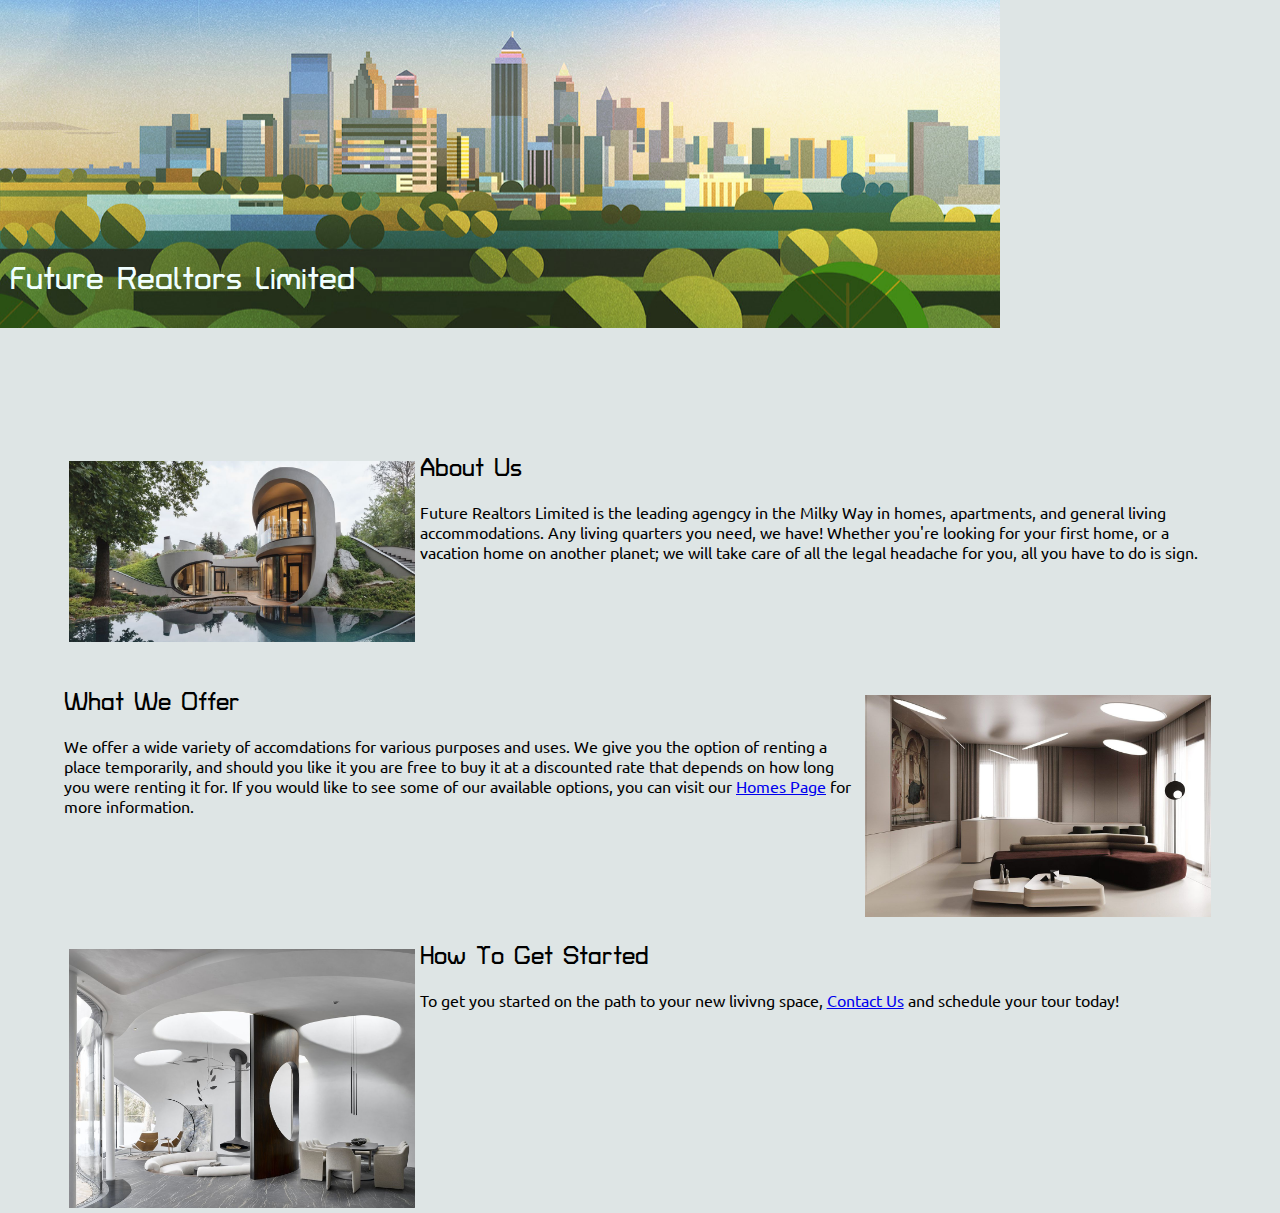
<file: index.html>
<!DOCTYPE html>

<html>
    <head>
        <meta charset="utf-8">
        <title> Future Realtors Limited </title>
        <link rel="stylesheet" href="stylesheet.css">
        <link rel="icon" href="images/favicon.ico">
        <link href="https://fonts.googleapis.com/css2?family=Turret+Road:wght@500&family=Ubuntu&display=swap" rel="stylesheet">
    </head>

    <body>
        <div class="top-container">
            <h1> Future Realtors Limited </h1>
        </div>

        <section>
        <div class="container-fluid"></div>
        <div class="row">
            <div class="col-lg-6">
                <img class="img1" src="images/home outside.jpg" alt="The outside of a futuristic home">
            </div>

            <div class="col-lg-6">
                <h2>About Us</h2>
                <p> Future Realtors Limited is the leading agengcy in the Milky Way in homes, apartments, and general living accommodations. Any living quarters you need, we have! Whether you're looking for your first home, or a vacation home on another planet; we will take care of all the legal headache for you, all you have to do is sign.
                </p>
            </div>
        </div> 
        </section>
        
        <section>
            <div class="container-fluid"></div>
            <div class="row">
            <div class="col-lg-6">
                <img class="img2" src="images/home pic 2.jpg" alt="The outside of a futuristic home">
            </div>
                
            <div class="col-lg-6">
                <h2>What We Offer</h2>
                <p> We offer a wide variety of accomdations for various purposes and uses. We give you the option of renting a place temporarily, and should you like it you are free to buy it at a discounted rate that depends on how long you were renting it for. If you would like to see some of our available options, you can visit our <a href="homes.html">Homes Page</a> for more information.</p>
            </div>
            </div>
        </section> 

        <section>
            <div class="container-fluid"></div>
            <div class="row">
                <div class="col-lg-6">
                    <img class="img3" src="images/home pic 3.jpg" alt="The outside of a futuristic home">
                </div>
    
                <div class="col-lg-6">
                    <h2>How To Get Started</h2>
            <p> To get you started on the path to your new livivng space, <a href="contact.html">Contact Us</a> and schedule your tour today! </p>
                </div>
            </div> 

        </section>
    </body>
</html>
</file>
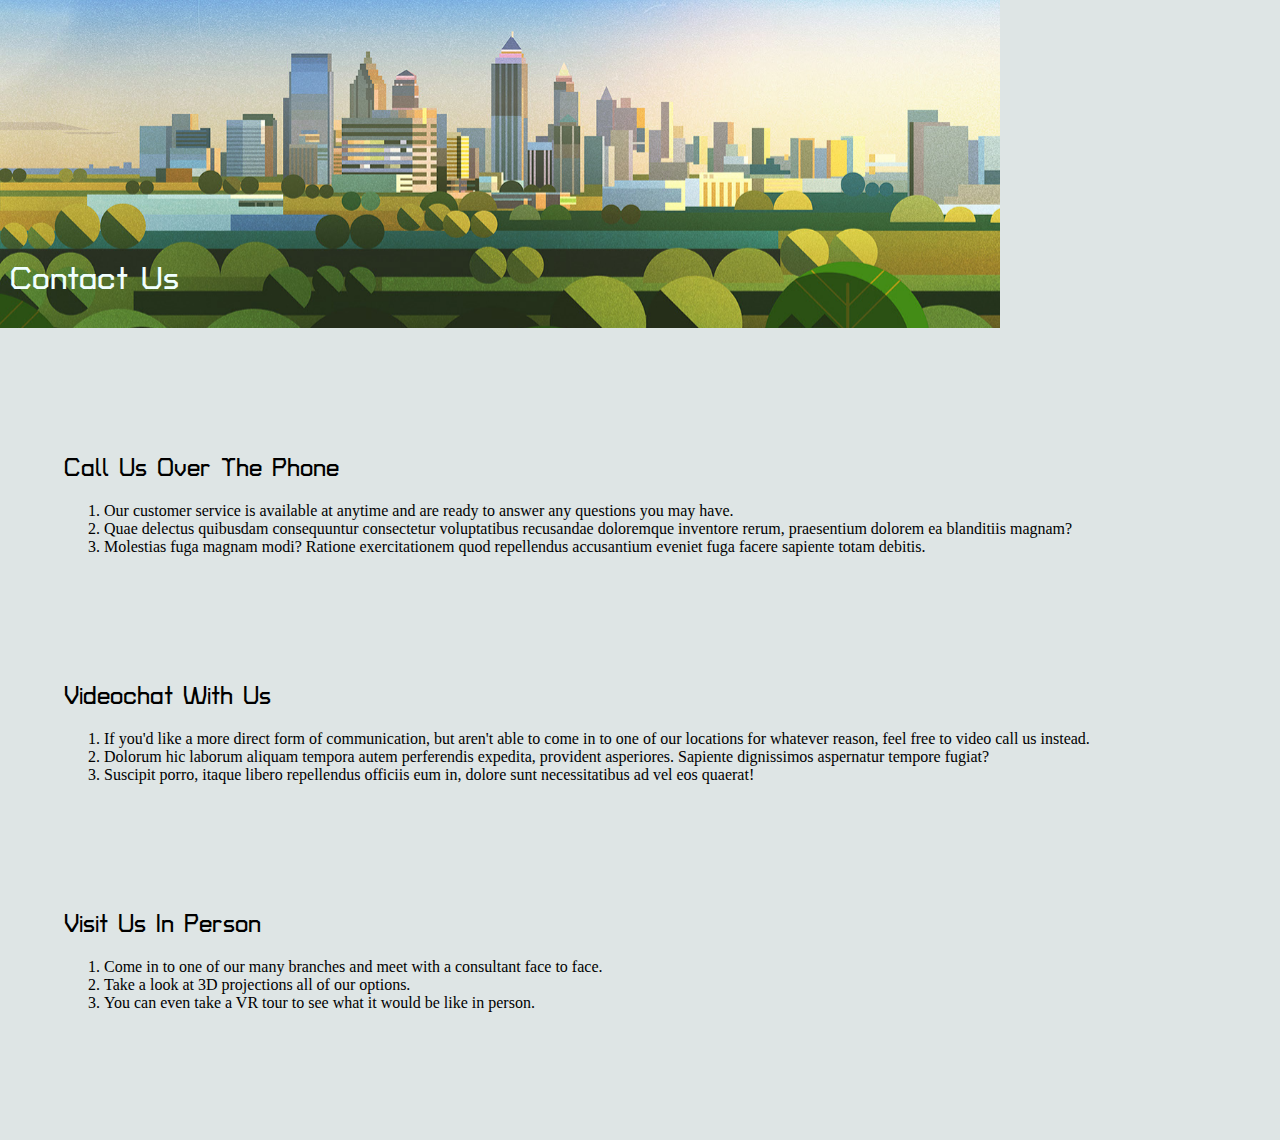
<file: contact.html>
<!DOCTYPE html>

<html>
    <head>
        <meta charset="utf-8">
        <title> Contact Us </title>
        <link rel="stylesheet" href="stylesheet.css">
        <link rel="icon" href="images/favicon.ico">
        <link href="https://fonts.googleapis.com/css2?family=Turret+Road:wght@500&family=Ubuntu&display=swap" rel="stylesheet">
    </head>

    <body>
        <div class="top-container">
            <h1> Contact Us </h1>
        </div>

    <section>
        <h2>Call Us Over The Phone</h2>
        <ol>
            <li>Our customer service is available at anytime and are ready to answer any questions you may have.</li>
            <li>Quae delectus quibusdam consequuntur consectetur voluptatibus recusandae doloremque inventore rerum, praesentium dolorem ea blanditiis magnam?</li>
            <li>Molestias fuga magnam modi? Ratione exercitationem quod repellendus accusantium eveniet fuga facere sapiente totam debitis.</li>
        </ol>
    </section>
    <section>
        <h2>Videochat With Us</h2>
        <ol>
            <li>If you'd like a more direct form of communication, but aren't able to come in to one of our locations for whatever reason, feel free to video call us instead.</li>
            <li>Dolorum hic laborum aliquam tempora autem perferendis expedita, provident asperiores. Sapiente dignissimos aspernatur tempore fugiat?</li>
            <li>Suscipit porro, itaque libero repellendus officiis eum in, dolore sunt necessitatibus ad vel eos quaerat!</li>
        </ol>
    </section>
    <section>
        <h2>Visit Us In Person</h2>
        <ol>
            <li>Come in to one of our many branches and meet with a consultant face to face.</li>
            <li>Take a look at 3D projections all of our options.</li>
            <li>You can even take a VR tour to see what it would be like in person.</li>
        </ol>
    </section>
    </body>
</html>
</file>
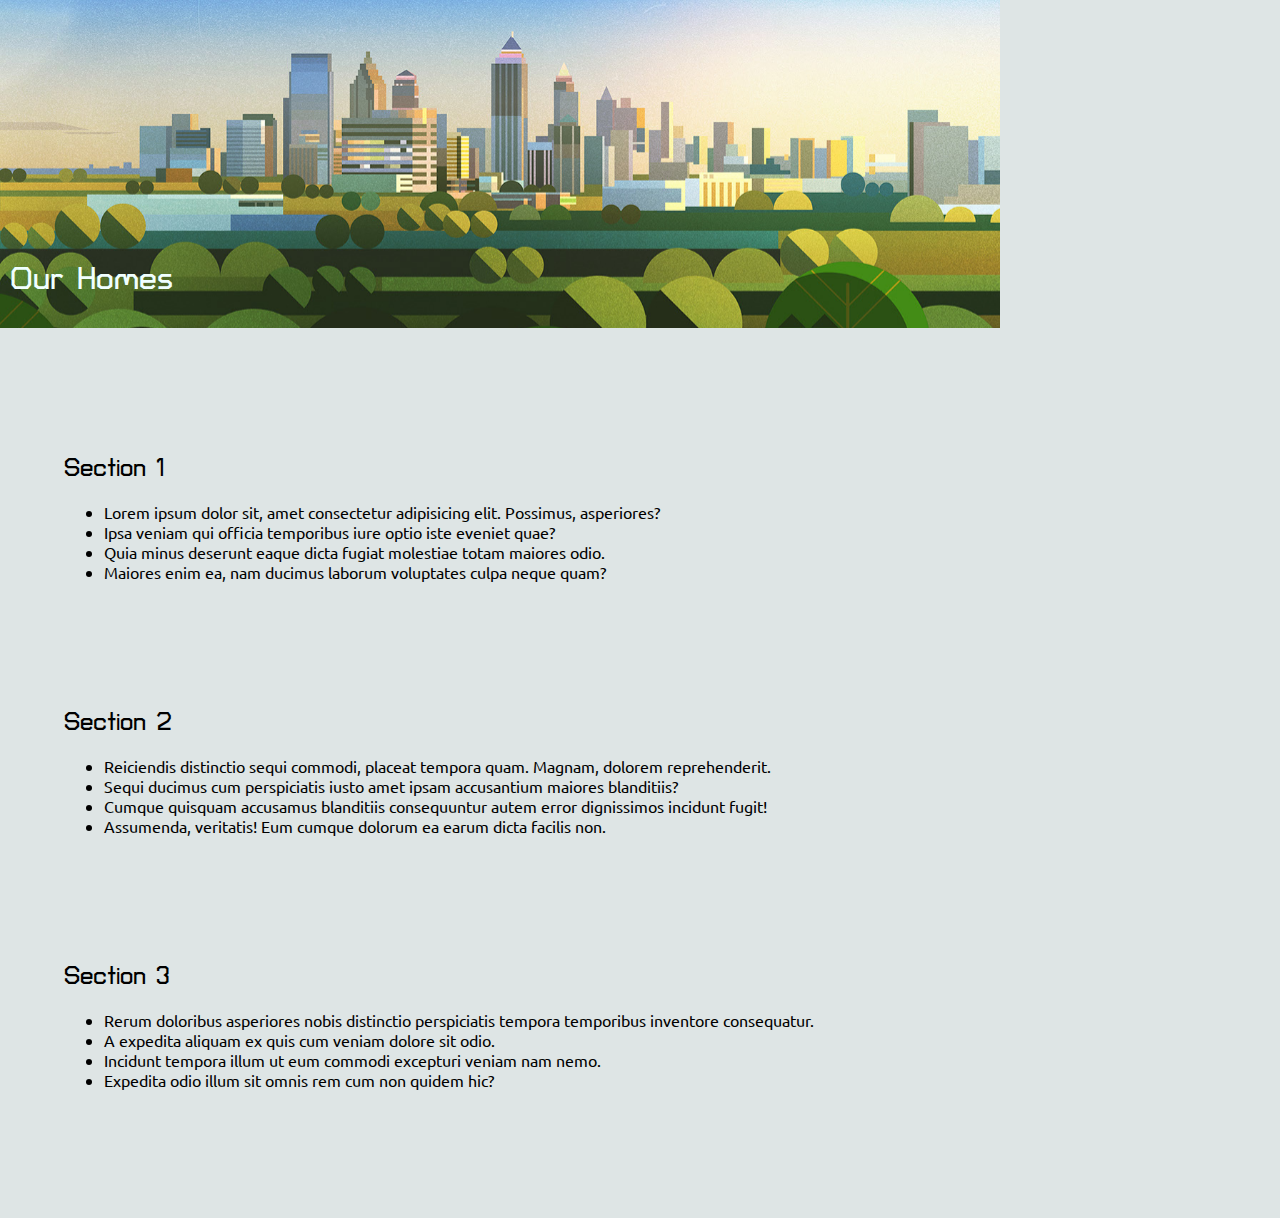
<file: homes.html>
<!DOCTYPE html>

<html>
    <head>
        <meta charset="utf-8">
        <title> Homes Page </title>
        <link rel="stylesheet" href="stylesheet.css">
        <link rel="icon" href="images/favicon.ico">
        <link href="https://fonts.googleapis.com/css2?family=Turret+Road:wght@500&family=Ubuntu&display=swap" rel="stylesheet">
    </head>

    <body>
        <div class="top-container">
            <h1> Our Homes </h1>
        </div>

        <section>
            <h2>Section 1</h2>
            <ul>
                <li>Lorem ipsum dolor sit, amet consectetur adipisicing elit. Possimus, asperiores?</li>
                <li>Ipsa veniam qui officia temporibus iure optio iste eveniet quae?</li>
                <li>Quia minus deserunt eaque dicta fugiat molestiae totam maiores odio.</li>
                <li>Maiores enim ea, nam ducimus laborum voluptates culpa neque quam?</li>
            </ul>
        </section>
        <section>
            <h2>Section 2</h2>
            <ul>
                <li>Reiciendis distinctio sequi commodi, placeat tempora quam. Magnam, dolorem reprehenderit.</li>
                <li>Sequi ducimus cum perspiciatis iusto amet ipsam accusantium maiores blanditiis?</li>
                <li>Cumque quisquam accusamus blanditiis consequuntur autem error dignissimos incidunt fugit!</li>
                <li>Assumenda, veritatis! Eum cumque dolorum ea earum dicta facilis non.</li>
            </ul>
        </section>
        <section>
            <h2>Section 3</h2>
            <ul>
                <li>Rerum doloribus asperiores nobis distinctio perspiciatis tempora temporibus inventore consequatur.</li>
                <li>A expedita aliquam ex quis cum veniam dolore sit odio.</li>
                <li>Incidunt tempora illum ut eum commodi excepturi veniam nam nemo.</li>
                <li>Expedita odio illum sit omnis rem cum non quidem hic?</li>
            </ul>
        </section>
    </body>

</html>
</file>
<file: stylesheet.css>
body{
    padding: 0%;
    margin: 0%;
    box-sizing: border-box;
    background-color: #DEE5E5;
}

h1{
    font-family: 'Turret Road', cursive;
    color: azure;
    position: relative;
    margin-top: 20%;
}

h2{
    font-family: 'Turret Road', cursive;
}

p, ul{
    font-family: 'Ubuntu', sans-serif;
    position: relative;
}

.top-container{
    background-image: url("images/site header.png");
    background-repeat: no-repeat;
    background-position: left top;
    background-attachment: fixed;
    padding: 10px;
    margin: auto;
}

section{
    margin: 10% 5%;
}

.img1,.img3{
    width: 30%;
    padding: 5px;
    float: left;
}

.img2{
    width: 30%;
    padding: 5px;
    float: right;
}
</file>
